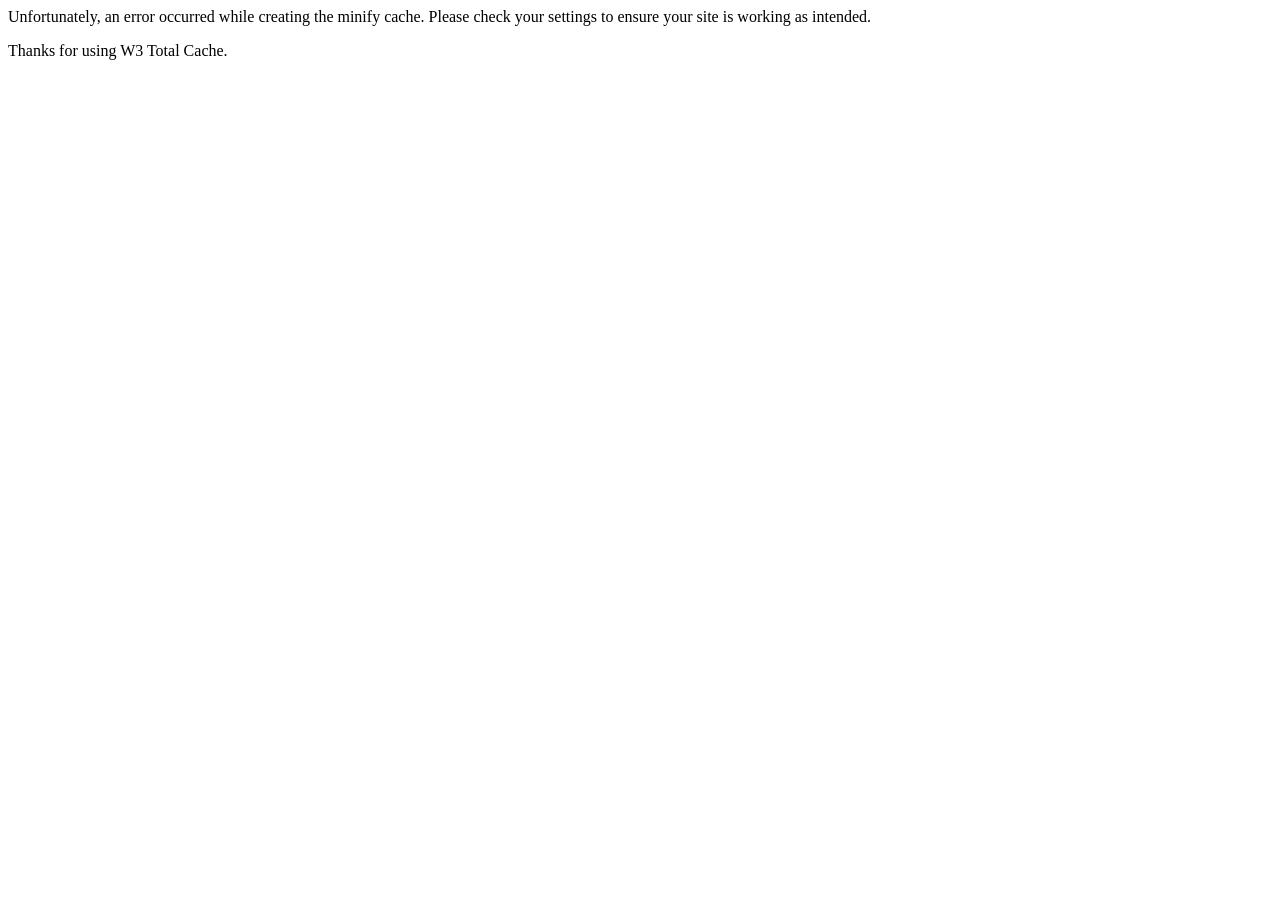
<file: w3-total-cache/inc/email/minify_error_notification.html>
<html>
	<head></head>
	<body>
		<p>Unfortunately, an error occurred while creating the minify cache. Please check your settings to ensure your site is working as intended.</p>
		<p>Thanks for using W3 Total Cache.</p>
	</body>
</html>
</file>
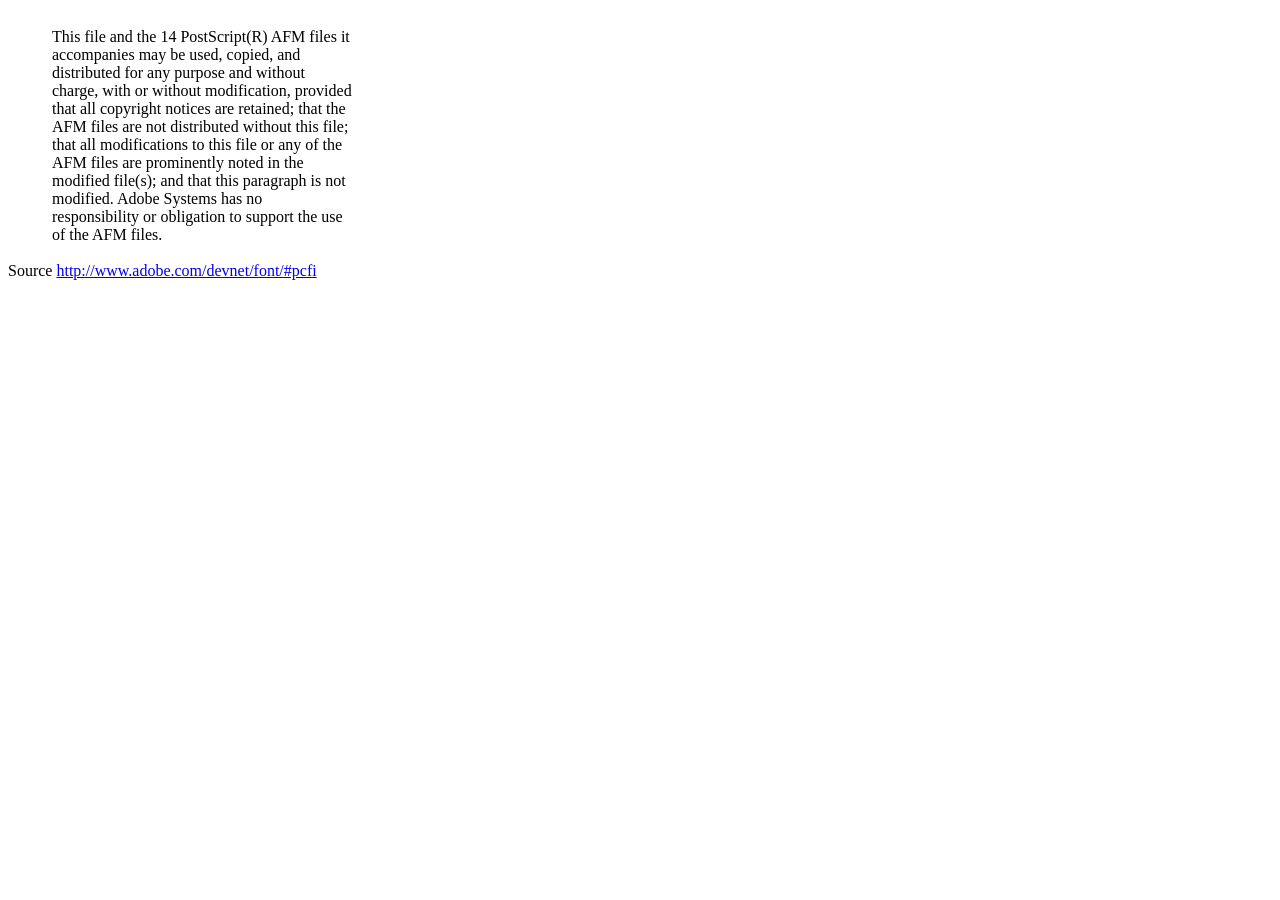
<file: ic-woocommerce-advance-sales-report-premium-golden/includes/lib/fonts/mustRead.html>
<html>
	<head>
		<meta http-equiv="content-type" content="text/html;charset=iso-8859-1">
		<meta name="generator" content="Adobe GoLive 4">
		<title>Core 14 AFM Files - ReadMe</title>
	</head>
	<body bgcolor="white">
		<font color="white">or</font>
		<table border="0" cellpadding="0" cellspacing="2">
			<tr>
				<td width="40"></td>
				<td width="300">This file and the 14 PostScript(R) AFM files it accompanies may be used, copied, and distributed for any purpose and without charge, with or without modification, provided that all copyright notices are retained; that the AFM files are not distributed without this file; that all modifications to this file or any of the AFM files are prominently noted in the modified file(s); and that this paragraph is not modified. Adobe Systems has no responsibility or obligation to support the use of the AFM files. <font color="white">Col</font></td>
			</tr>
		</table>
		<p>Source <a href="http://www.adobe.com/devnet/font/#pcfi">http://www.adobe.com/devnet/font/#pcfi</a></p>
</body>
</html>
</file>
